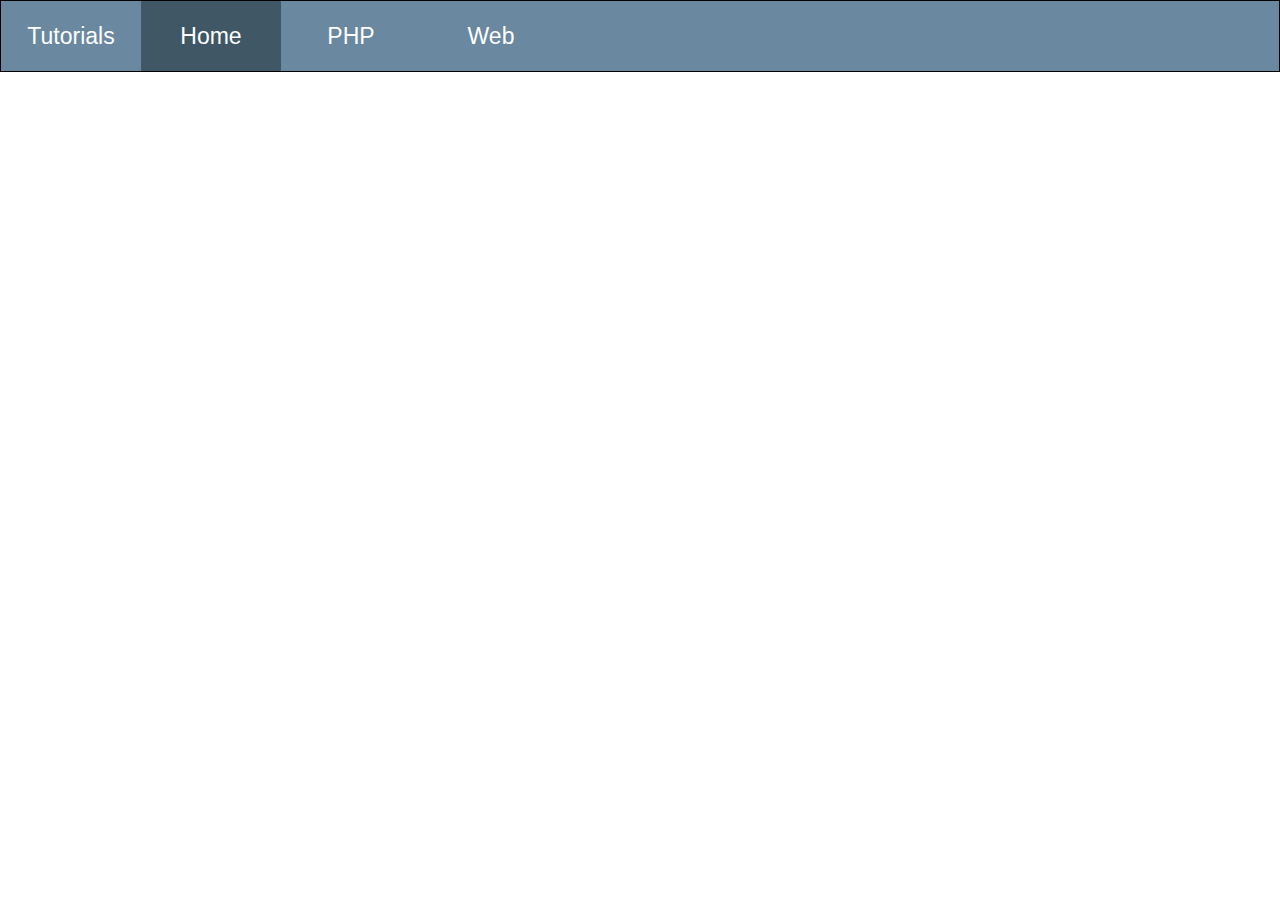
<file: vc1/index.html>
<!DOCTYPE html>
<html lang="en">
<head>
    <meta charset="UTF-8">
    <meta http-equiv="X-UA-Compatible" content="IE=edge">
    <meta name="viewport" content="width=device-width, initial-scale=1.0">
    <title>Document</title>
    <link rel="stylesheet" href="./css/style.css">
</head>
<body>
    <header>
        <div class="navbar">
            <ul>
                <li><a href="#">Tutorials</a></li>
                <li style="background-color: #405765;"><a href="#">Home</a></li>
                <li><a href="#">PHP</a></li>
                <li>
                    <a href="#">Web</a>
                    <ul class="ul2">
                        <li><a href="#">jQuery</a></li>
                        <li><a href="#">HTML</a></li>
                        <li><a href="#">CSS</a></li>
                        <br><hr>
                        <li style="height: 55px; padding-top: 5px;">
                            <a href="#">Bootsrtap</a>
                            <ul class="ul3">
                                <li><a href="#">Carousel</a></li>
                                <li><a href="#">Bootstrap Tabs</a></li>
                                <li><a href="#">Alerts</a></li>
                                <li>
                                    <a href="#">Free Themes</a>
                                    <ul class="ul4">
                                        <li><a href="#">Choco bar</a></li>
                                        <li><a href="#">HALWA</a></li>
                                    </ul>
                                </li>
                            </ul>
                        </li>
                    </ul>
                </li>
            </ul>
        </div>
    </header>
</body>
</html>
</file>
<file: vc1/css/style.css>
*{
    margin: 0;
    padding: 0;
    box-sizing: border-box;
    font-family: sans-serif;

}

ul li{
    list-style: none;
    margin: 0;
}
a{
    text-decoration: none;
}
header{
    width: 100%;
    height: 72px;
    width: 100%;
    border: 1px solid #6A88A0;
    background-color: #6A88A0;
    border: 1px solid black;
}
/* ul2 */
.navbar .ul2 {
    display: none;
    position: relative;
}
.navbar .ul2 li{
    background-color: #6A88A0;
    width: 240px;
    font-size: 15px;   
    height: 40px; 
    
}
.navbar .ul2 li a{
    height: 40px; 
    text-align: start;
    padding-left: 30px;
    padding-bottom: 30px;
    line-height: 40px;
}
/* ul2 */
.navbar ul li:hover .ul2{
    display: block;
    border-top: 1px solid;
}
.navbar ul li a:hover{
    background: #405765;
}
.navbar ul li{
    width: 140px;
    height: 70px;
    float: left;
    text-align: center;
    /* border: 1px solid; */
    font-size: 23px;
} 
.navbar ul li a{
    line-height: 70px;
    text-align: center;
    display: block;
    color: white;
}






.navbar .ul2 .ul3 {
    display: none;
    position: absolute;
    top: 95px;
    left: 230px;
    border: 1px solid rgb(122, 122, 122);
    
}
.navbar .ul2 li:hover .ul3{
    display: block;
}
.navbar .ul2 .ul3 li{
    color: rgb(66, 66, 66);
    background-color: #B3C1CE;
}

.navbar .ul2 .ul3 li a{
    color: #405765;
    
}
.navbar .ul2 .ul3 li a:hover{
    background-color: aliceblue;
}
hr{
    border: 1px solid white;
}


.ul2 .ul3 .ul4{
    position: absolute;
    top: 120px;
    left: 230px;
    border: 1px solid rgb(122, 122, 122);
    display: none;
}
.ul2 .ul3 li:hover .ul4{
    display: block;
}
</file>
